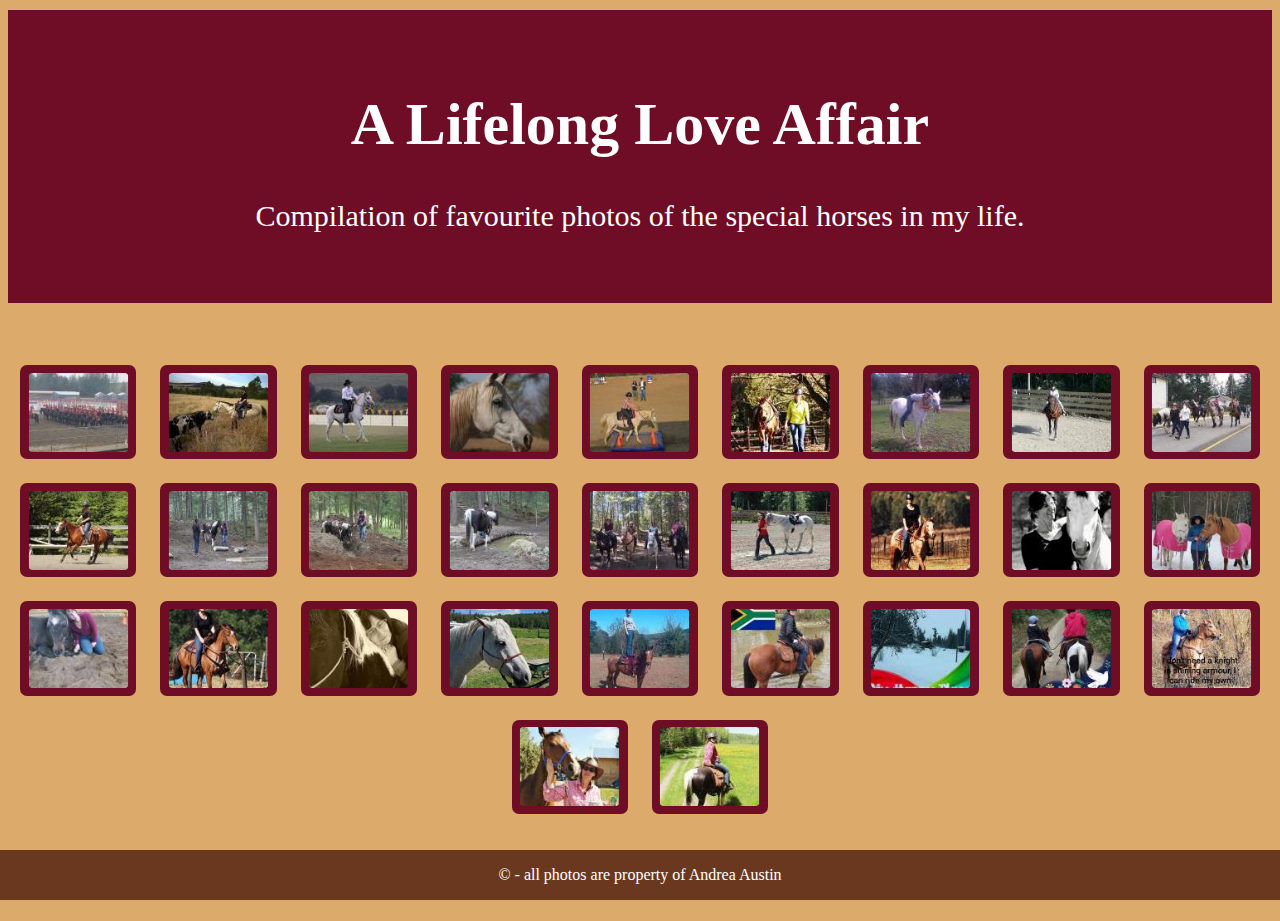
<file: index.html>
﻿<!DOCTYPE html>
<html lang="en">
<head>
<title>Page Title</title>
<meta charset="UTF-8">
<meta name="viewport" content="width=device-width, initial-scale=1">
<style>
body {
  font-family: Garamond, serif;
  margin: 10;
}

.header {
  padding: 40px;
  text-align: center;
  background: #6E0D25;
  color: white;
  font-size: 30px;
}

</style>
<link rel="stylesheet" href="ajxlightbox1.css" type="text/css">
<script src="ajxlightbox1.js" type="text/javascript"></script>
</head>
<body style="margin-top: 10px; margin-bottom: 95px">

<div class="header">
<h1>A Lifelong Love Affair</h1>
<p>Compilation of favourite photos of the special horses in my life.</p>
</div>
<style>
body {
  background-color: #DCAB6B;
}
</style>

<meta name="viewport" content="width=device-width, initial-scale=1">
<style>
.footer {
   position: fixed;
   left: 0;
   bottom: 0;
   width: 100%;
   background-color: #6A381F;
   color: white;
   text-align: center;


body {
	overflow: auto;
}
body {
	height: auto;
}
body {
	clip: rect(auto, auto, auto, auto);
}
</style>

<p><span lang="en-ca">&nbsp;&nbsp;&nbsp;&nbsp;&nbsp;&nbsp;&nbsp;&nbsp;&nbsp;&nbsp;&nbsp;&nbsp;&nbsp;&nbsp;&nbsp;
<div class="AJXLightboxbNWTNcD"><ul>
<li><div class="ajxwrap"><a href="Images/Andrea%200.jpg" class="AJXLightboxa"><img src="Images/Andrea%200_thumb.jpg" alt=""></a></div></li>
<li><div class="ajxwrap"><a href="Images/Andrea%2001.JPG" class="AJXLightboxa"><img src="Images/Andrea%2001_thumb.JPG" alt=""></a></div></li>
<li><div class="ajxwrap"><a href="Images/Andrea%2002.JPG" class="AJXLightboxa"><img src="Images/Andrea%2002_thumb.JPG" alt=""></a></div></li>
<li><div class="ajxwrap"><a href="Images/Andrea%2003.jpg" class="AJXLightboxa"><img src="Images/Andrea%2003_thumb.jpg" alt=""></a></div></li>
<li><div class="ajxwrap"><a href="Images/Andrea%2004.jpg" class="AJXLightboxa"><img src="Images/Andrea%2004_thumb.jpg" alt=""></a></div></li>
<li><div class="ajxwrap"><a href="Images/Andrea%2005.jpg" class="AJXLightboxa"><img src="Images/Andrea%2005_thumb.jpg" alt=""></a></div></li>
<li><div class="ajxwrap"><a href="Images/Andrea%2006.jpg" class="AJXLightboxa"><img src="Images/Andrea%2006_thumb.jpg" alt=""></a></div></li>
<li><div class="ajxwrap"><a href="Images/Andrea%2007.jpg" class="AJXLightboxa"><img src="Images/Andrea%2007_thumb.jpg" alt=""></a></div></li>
<li><div class="ajxwrap"><a href="Images/Andrea%2008.jpg" class="AJXLightboxa"><img src="Images/Andrea%2008_thumb.jpg" alt=""></a></div></li>
<li><div class="ajxwrap"><a href="Images/Andrea%2009.jpg" class="AJXLightboxa"><img src="Images/Andrea%2009_thumb.jpg" alt=""></a></div></li>
<li><div class="ajxwrap"><a href="Images/Andrea%2011.jpg" class="AJXLightboxa"><img src="Images/Andrea%2011_thumb.jpg" alt=""></a></div></li>
<li><div class="ajxwrap"><a href="Images/Andrea%2012.jpg" class="AJXLightboxa"><img src="Images/Andrea%2012_thumb.jpg" alt=""></a></div></li>
<li><div class="ajxwrap"><a href="Images/Andrea%2013.jpg" class="AJXLightboxa"><img src="Images/Andrea%2013_thumb.jpg" alt=""></a></div></li>
<li><div class="ajxwrap"><a href="Images/Andrea%2014.jpg" class="AJXLightboxa"><img src="Images/Andrea%2014_thumb.jpg" alt=""></a></div></li>
<li><div class="ajxwrap"><a href="Images/Andrea%2015.JPG" class="AJXLightboxa"><img src="Images/Andrea%2015_thumb.JPG" alt=""></a></div></li>
<li><div class="ajxwrap"><a href="Images/Andrea%2020.jpg" class="AJXLightboxa"><img src="Images/Andrea%2020_thumb.jpg" alt=""></a></div></li>
<li><div class="ajxwrap"><a href="Images/Andrea%2021.jpg" class="AJXLightboxa"><img src="Images/Andrea%2021_thumb.jpg" alt=""></a></div></li>
<li><div class="ajxwrap"><a href="Images/Andrea%2022.jpg" class="AJXLightboxa"><img src="Images/Andrea%2022_thumb.jpg" alt=""></a></div></li>
<li><div class="ajxwrap"><a href="Images/Andrea%2023.jpg" class="AJXLightboxa"><img src="Images/Andrea%2023_thumb.jpg" alt=""></a></div></li>
<li><div class="ajxwrap"><a href="Images/Andrea%2024.jpg" class="AJXLightboxa"><img src="Images/Andrea%2024_thumb.jpg" alt=""></a></div></li>
<li><div class="ajxwrap"><a href="Images/Andrea%2025.jpg" class="AJXLightboxa"><img src="Images/Andrea%2025_thumb.jpg" alt=""></a></div></li>
<li><div class="ajxwrap"><a href="Images/Andrea%2026.jpg" class="AJXLightboxa"><img src="Images/Andrea%2026_thumb.jpg" alt=""></a></div></li>
<li><div class="ajxwrap"><a href="Images/Andrea%2030.jpg" class="AJXLightboxa"><img src="Images/Andrea%2030_thumb.jpg" alt=""></a></div></li>
<li><div class="ajxwrap"><a href="Images/Andrea%2031.jpg" class="AJXLightboxa"><img src="Images/Andrea%2031_thumb.jpg" alt=""></a></div></li>
<li><div class="ajxwrap"><a href="Images/Andrea%2032.jpg" class="AJXLightboxa"><img src="Images/Andrea%2032_thumb.jpg" alt=""></a></div></li>
<li><div class="ajxwrap"><a href="Images/Andrea%2033.jpg" class="AJXLightboxa"><img src="Images/Andrea%2033_thumb.jpg" alt=""></a></div></li>
<li><div class="ajxwrap"><a href="Images/Andrea%2034.jpg" class="AJXLightboxa"><img src="Images/Andrea%2034_thumb.jpg" alt=""></a></div></li>
<li><div class="ajxwrap"><a href="Images/Andrea%2035.jpg" class="AJXLightboxa"><img src="Images/Andrea%2035_thumb.jpg" alt=""></a></div></li>
<li><div class="ajxwrap"><a href="Images/Andrea%2036.jpg" class="AJXLightboxa"><img src="Images/Andrea%2036_thumb.jpg" alt=""></a></div></li>
</ul>
</div></span>
<div class="footer">
<p>&#169 - all photos are property of Andrea Austin</p>
</div>
<body style="margin-top: 10px; margin-bottom: 25px">

<!–Main container for the page begins here–>

<!–Main container for the page ends here–>

<!–Footer begins here–>

<!–Footer ends here–>

</body>

</body>
</html>
</file>
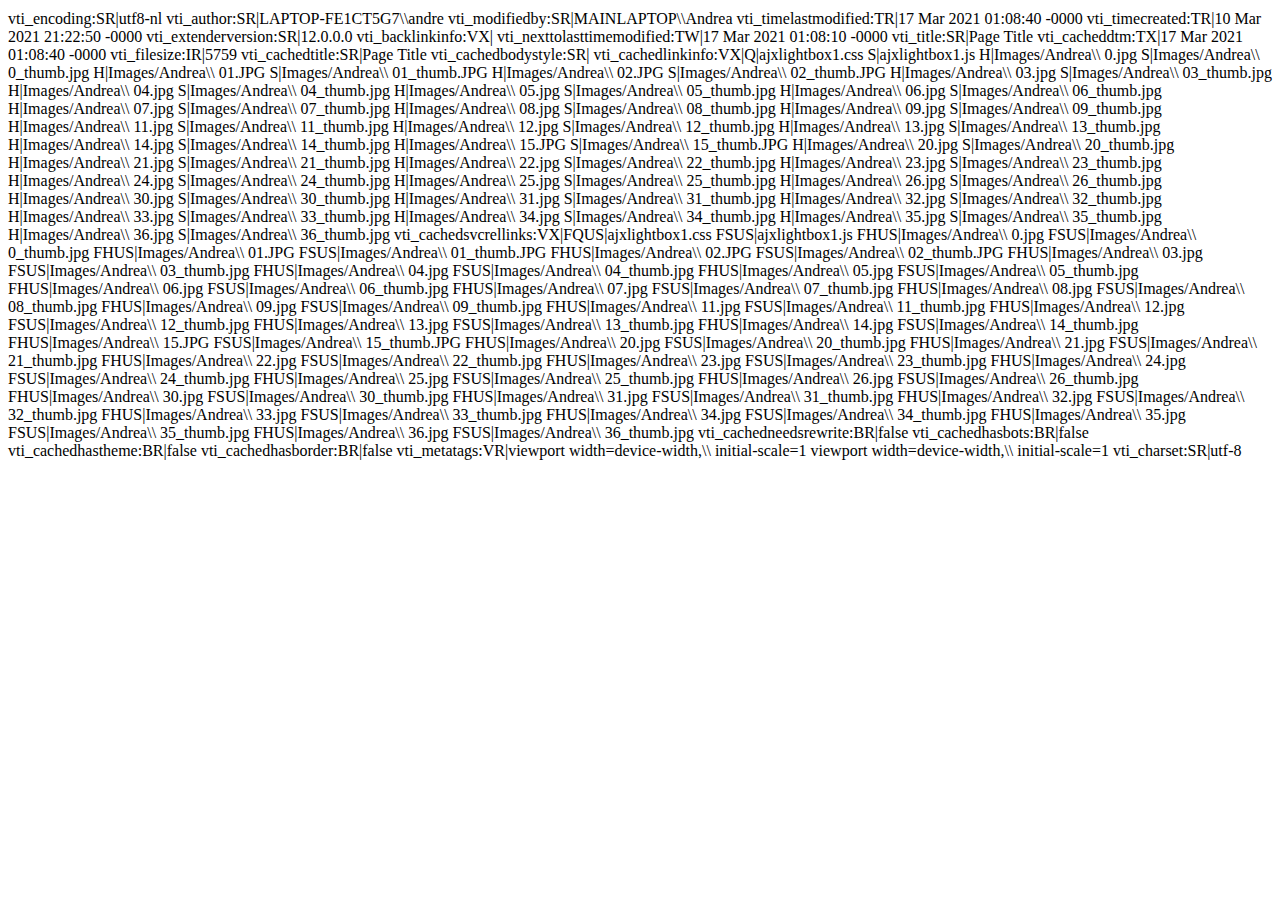
<file: _vti_cnf/index.html>
vti_encoding:SR|utf8-nl
vti_author:SR|LAPTOP-FE1CT5G7\\andre
vti_modifiedby:SR|MAINLAPTOP\\Andrea
vti_timelastmodified:TR|17 Mar 2021 01:08:40 -0000
vti_timecreated:TR|10 Mar 2021 21:22:50 -0000
vti_extenderversion:SR|12.0.0.0
vti_backlinkinfo:VX|
vti_nexttolasttimemodified:TW|17 Mar 2021 01:08:10 -0000
vti_title:SR|Page Title
vti_cacheddtm:TX|17 Mar 2021 01:08:40 -0000
vti_filesize:IR|5759
vti_cachedtitle:SR|Page Title
vti_cachedbodystyle:SR|<body style="margin-top: 10px; margin-bottom: 25px">
vti_cachedlinkinfo:VX|Q|ajxlightbox1.css S|ajxlightbox1.js H|Images/Andrea\\ 0.jpg S|Images/Andrea\\ 0_thumb.jpg H|Images/Andrea\\ 01.JPG S|Images/Andrea\\ 01_thumb.JPG H|Images/Andrea\\ 02.JPG S|Images/Andrea\\ 02_thumb.JPG H|Images/Andrea\\ 03.jpg S|Images/Andrea\\ 03_thumb.jpg H|Images/Andrea\\ 04.jpg S|Images/Andrea\\ 04_thumb.jpg H|Images/Andrea\\ 05.jpg S|Images/Andrea\\ 05_thumb.jpg H|Images/Andrea\\ 06.jpg S|Images/Andrea\\ 06_thumb.jpg H|Images/Andrea\\ 07.jpg S|Images/Andrea\\ 07_thumb.jpg H|Images/Andrea\\ 08.jpg S|Images/Andrea\\ 08_thumb.jpg H|Images/Andrea\\ 09.jpg S|Images/Andrea\\ 09_thumb.jpg H|Images/Andrea\\ 11.jpg S|Images/Andrea\\ 11_thumb.jpg H|Images/Andrea\\ 12.jpg S|Images/Andrea\\ 12_thumb.jpg H|Images/Andrea\\ 13.jpg S|Images/Andrea\\ 13_thumb.jpg H|Images/Andrea\\ 14.jpg S|Images/Andrea\\ 14_thumb.jpg H|Images/Andrea\\ 15.JPG S|Images/Andrea\\ 15_thumb.JPG H|Images/Andrea\\ 20.jpg S|Images/Andrea\\ 20_thumb.jpg H|Images/Andrea\\ 21.jpg S|Images/Andrea\\ 21_thumb.jpg H|Images/Andrea\\ 22.jpg S|Images/Andrea\\ 22_thumb.jpg H|Images/Andrea\\ 23.jpg S|Images/Andrea\\ 23_thumb.jpg H|Images/Andrea\\ 24.jpg S|Images/Andrea\\ 24_thumb.jpg H|Images/Andrea\\ 25.jpg S|Images/Andrea\\ 25_thumb.jpg H|Images/Andrea\\ 26.jpg S|Images/Andrea\\ 26_thumb.jpg H|Images/Andrea\\ 30.jpg S|Images/Andrea\\ 30_thumb.jpg H|Images/Andrea\\ 31.jpg S|Images/Andrea\\ 31_thumb.jpg H|Images/Andrea\\ 32.jpg S|Images/Andrea\\ 32_thumb.jpg H|Images/Andrea\\ 33.jpg S|Images/Andrea\\ 33_thumb.jpg H|Images/Andrea\\ 34.jpg S|Images/Andrea\\ 34_thumb.jpg H|Images/Andrea\\ 35.jpg S|Images/Andrea\\ 35_thumb.jpg H|Images/Andrea\\ 36.jpg S|Images/Andrea\\ 36_thumb.jpg
vti_cachedsvcrellinks:VX|FQUS|ajxlightbox1.css FSUS|ajxlightbox1.js FHUS|Images/Andrea\\ 0.jpg FSUS|Images/Andrea\\ 0_thumb.jpg FHUS|Images/Andrea\\ 01.JPG FSUS|Images/Andrea\\ 01_thumb.JPG FHUS|Images/Andrea\\ 02.JPG FSUS|Images/Andrea\\ 02_thumb.JPG FHUS|Images/Andrea\\ 03.jpg FSUS|Images/Andrea\\ 03_thumb.jpg FHUS|Images/Andrea\\ 04.jpg FSUS|Images/Andrea\\ 04_thumb.jpg FHUS|Images/Andrea\\ 05.jpg FSUS|Images/Andrea\\ 05_thumb.jpg FHUS|Images/Andrea\\ 06.jpg FSUS|Images/Andrea\\ 06_thumb.jpg FHUS|Images/Andrea\\ 07.jpg FSUS|Images/Andrea\\ 07_thumb.jpg FHUS|Images/Andrea\\ 08.jpg FSUS|Images/Andrea\\ 08_thumb.jpg FHUS|Images/Andrea\\ 09.jpg FSUS|Images/Andrea\\ 09_thumb.jpg FHUS|Images/Andrea\\ 11.jpg FSUS|Images/Andrea\\ 11_thumb.jpg FHUS|Images/Andrea\\ 12.jpg FSUS|Images/Andrea\\ 12_thumb.jpg FHUS|Images/Andrea\\ 13.jpg FSUS|Images/Andrea\\ 13_thumb.jpg FHUS|Images/Andrea\\ 14.jpg FSUS|Images/Andrea\\ 14_thumb.jpg FHUS|Images/Andrea\\ 15.JPG FSUS|Images/Andrea\\ 15_thumb.JPG FHUS|Images/Andrea\\ 20.jpg FSUS|Images/Andrea\\ 20_thumb.jpg FHUS|Images/Andrea\\ 21.jpg FSUS|Images/Andrea\\ 21_thumb.jpg FHUS|Images/Andrea\\ 22.jpg FSUS|Images/Andrea\\ 22_thumb.jpg FHUS|Images/Andrea\\ 23.jpg FSUS|Images/Andrea\\ 23_thumb.jpg FHUS|Images/Andrea\\ 24.jpg FSUS|Images/Andrea\\ 24_thumb.jpg FHUS|Images/Andrea\\ 25.jpg FSUS|Images/Andrea\\ 25_thumb.jpg FHUS|Images/Andrea\\ 26.jpg FSUS|Images/Andrea\\ 26_thumb.jpg FHUS|Images/Andrea\\ 30.jpg FSUS|Images/Andrea\\ 30_thumb.jpg FHUS|Images/Andrea\\ 31.jpg FSUS|Images/Andrea\\ 31_thumb.jpg FHUS|Images/Andrea\\ 32.jpg FSUS|Images/Andrea\\ 32_thumb.jpg FHUS|Images/Andrea\\ 33.jpg FSUS|Images/Andrea\\ 33_thumb.jpg FHUS|Images/Andrea\\ 34.jpg FSUS|Images/Andrea\\ 34_thumb.jpg FHUS|Images/Andrea\\ 35.jpg FSUS|Images/Andrea\\ 35_thumb.jpg FHUS|Images/Andrea\\ 36.jpg FSUS|Images/Andrea\\ 36_thumb.jpg
vti_cachedneedsrewrite:BR|false
vti_cachedhasbots:BR|false
vti_cachedhastheme:BR|false
vti_cachedhasborder:BR|false
vti_metatags:VR|viewport width=device-width,\\ initial-scale=1 viewport width=device-width,\\ initial-scale=1
vti_charset:SR|utf-8
</file>
<file: ajxlightbox1.css>
@charset "utf-8";
/*
 Ajatix Lightbox
 Copyright (C) 2010-2016 Ajatix. All rights reserved.
 http://www.ajatix.com
 Unregistered copy.
 Any usage except for the purpose of evaluation is strictly prohibited.
*/
.AJXLightboxbNWTNcD,.AJXLightboxbNWTNcD * {box-sizing:border-box;}
#AJXLightboxbNWTNcD,#AJXLightboxbNWTNcD * {box-sizing:content-box;}
.AJXLightboxbNWTNcD {text-align:center;}
.AJXLightboxbNWTNcD ul {list-style-type:none;margin:0;padding:0;font-size:0;}
.AJXLightboxbNWTNcD li, .AJXLightboxbNWTNcDli {display:inline-block;vertical-align:top;margin:12px;width:100%;max-width:130px;}
.AJXLightboxbNWTNcD .ajxwrap {display:table;table-layout:fixed;width:100%;height:105px;background-color:#6e0d25;border-radius:7px;transition:background-color 0.3s linear;overflow:hidden;}
.AJXLightboxbNWTNcD .ajxwrap:hover {background-color:#aaaaaa;}
.AJXLightboxbNWTNcD a {width:100%;display:table-cell;text-align:center;vertical-align:middle;font-size:0;cursor:url("ajxlightbox1_files/zoomin.cur"), pointer;text-decoration:none;}
.AJXLightboxbNWTNcD img {max-width:120px;max-height:95px;border:0;border-radius:5px;transform:scale(.93,.93);transition:transform 0.2s;}
.AJXLightboxbNWTNcD .ajxwrap:hover img {transform:scale(1,1);}
.AJXLightboxbNWTNcD .AJXLightboxbNWTNcDhtmla {padding:3px 0px 0px 0px;text-align:center;font:14px Geneva,Arial,Helvetica,sans-serif;text-decoration:none;color:#000000;display:table-cell;vertical-align:middle;}
#AJXLightboxbNWTNcD_video {position:relative;height:100%;width:100%;cursor:pointer;margin:0 auto;background:center url(ajxlightbox1_files/play.gif) no-repeat;}
#AJXLightboxbNWTNcD_video.AJXLightboxbNWTNcD_videonobg {background:none;}
#AJXLightboxbNWTNcD_html {background:none #ffffff;cursor:default;position:absolute;top:0;left:0;height:100%;width:100%;overflow:hidden;}
#AJXLightboxbNWTNcD_overlay {position:fixed;left:0;top:0;width:100%;height:100%;z-index:2000;background:#ffffff;display:none;}
#AJXLightboxbNWTNcD {position:absolute;z-index:2000;display:none;text-align:left;}
#AJXLightboxbNWTNcD_outer {position:absolute;width:100%;height:100%;background-color:#ffffff;}
#AJXLightboxbNWTNcD_inner {position:absolute;width:100%;}
#AJXLightboxbNWTNcD_img, #AJXLightboxbNWTNcD_cross_img {position:absolute;width:100%;height:100%;cursor:url("ajxlightbox1_files/zoomout.cur"), pointer;}
#AJXLightboxbNWTNcD_outline {position:absolute;left:-10px;top:-10px;width:100%;height:100%;padding:10px;background-color:#ffffff;border-radius:9px;box-shadow:1px 2px 9px rgba(0,0,0,0.90);}
#AJXLightboxbNWTNcD_outline_n {position:absolute;left:0;top:-3px;width:100%;height:6px;}
#AJXLightboxbNWTNcD_outline_s {position:absolute;left:0;bottom:-3px;width:100%;height:6px;}
#AJXLightboxbNWTNcD_outline_w {position:absolute;left:-3px;top:0;width:6px;height:100%;}
#AJXLightboxbNWTNcD_outline_e {position:absolute;right:-3px;top:0;width:6px;height:100%;}
#AJXLightboxbNWTNcD_prev {position:absolute;width:30%;left:0;height:100%;background-image:url("[data-uri]");cursor: pointer;display:none;z-index:8;}
#AJXLightboxbNWTNcD_prev_button {position:absolute;left:0;top:50%;width:22px;height:29px;margin-top:-14px;background:url(ajxlightbox1_files/previous.png);display:none;z-index:8;}
#AJXLightboxbNWTNcD_next {position:absolute;width:30%;right:0;height:100%;background-image:url("[data-uri]");cursor: pointer;display:none;z-index:7;}
#AJXLightboxbNWTNcD_next_button {position:absolute;right:0;top:50%;width:22px;height:29px;margin-top:-14px;background:url(ajxlightbox1_files/next.png);display:none;z-index:7;}
#AJXLightboxbNWTNcD_loading {position:absolute;width:100%;height:100%;z-index:11;background:url(ajxlightbox1_files/loading.gif) no-repeat center center;}
#AJXLightboxbNWTNcD_controls {position:static !important;width:105px !important;background:url(ajxlightbox1_files/controlbar.gif) no-repeat scroll 0 -90px transparent;height:40px;margin:0 15px 0 0;}
#AJXLightboxbNWTNcD_controls.AJXLightboxbNWTNcD_controlsshort {width:45px !important;}
#AJXLightboxbNWTNcD_controlspos {border:none;padding:0;position:absolute;width:auto;height:auto;bottom:0px;left:50%;margin:0 0 0 -60px;display:none;z-index:10;}
#AJXLightboxbNWTNcD_controlspos.AJXLightboxbNWTNcD_controlsposshort {bottom:0px;left:50%;margin:0 0 0 -30px;}
#AJXLightboxbNWTNcD_controls ul {background:url(ajxlightbox1_files/controlbar.gif) no-repeat scroll right -90px transparent;height:40px;left:15px;list-style:none outside none;margin:0;padding:0;position:relative;}
#AJXLightboxbNWTNcD_controls li {float:left;list-style:none outside none;margin:0;padding:5px 0;}
#AJXLightboxbNWTNcD_controls .AJXLightboxbNWTNcD_liprev div {background-position:0 0;cursor:pointer;}
#AJXLightboxbNWTNcD_controls .AJXLightboxbNWTNcD_liprev div:hover {background-position:0 -30px;}
#AJXLightboxbNWTNcD_controls .AJXLightboxbNWTNcD_liprev .AJXLightboxbNWTNcD_adisabled {background-position:0 -60px !important;}
#AJXLightboxbNWTNcD_controls .AJXLightboxbNWTNcD_liplay div {background-position:-30px 0;cursor:pointer;}
#AJXLightboxbNWTNcD_controls .AJXLightboxbNWTNcD_liplay div:hover {background-position:-30px -30px;}
#AJXLightboxbNWTNcD_controls .AJXLightboxbNWTNcD_lipause div {background-position:-60px 0;cursor:pointer;}
#AJXLightboxbNWTNcD_controls .AJXLightboxbNWTNcD_lipause div:hover {background-position:-60px -30px;}
#AJXLightboxbNWTNcD_controls .AJXLightboxbNWTNcD_linext div {background-position:-90px 0;cursor:pointer;}
#AJXLightboxbNWTNcD_controls .AJXLightboxbNWTNcD_linext div:hover {background-position:-90px -30px;}
#AJXLightboxbNWTNcD_controls .AJXLightboxbNWTNcD_linext .AJXLightboxbNWTNcD_adisabled {background-position:-90px -60px !important;}
#AJXLightboxbNWTNcD_controls .AJXLightboxbNWTNcD_limove, #AJXLightboxbNWTNcD_controls .AJXLightboxbNWTNcD_limove * {cursor:move;}
#AJXLightboxbNWTNcD_controls .AJXLightboxbNWTNcD_limove div {background-position:-120px 0;}
#AJXLightboxbNWTNcD_controls .AJXLightboxbNWTNcD_limove div:hover {background-position:-120px -30px;}
#AJXLightboxbNWTNcD_controls .AJXLightboxbNWTNcD_lizoom div {background-position:-150px 0;cursor:pointer;}
#AJXLightboxbNWTNcD_controls .AJXLightboxbNWTNcD_lizoom div:hover {background-position:-150px -30px;}
#AJXLightboxbNWTNcD_controls .AJXLightboxbNWTNcD_lizoom .AJXLightboxbNWTNcD_adisabled {background-position:-150px -60px !important;}
#AJXLightboxbNWTNcD_controls .AJXLightboxbNWTNcD_lizoomout div {background-position:-180px 0;cursor:pointer;}
#AJXLightboxbNWTNcD_controls .AJXLightboxbNWTNcD_lizoomout div:hover {background-position:-180px -30px;}
#AJXLightboxbNWTNcD_controls .AJXLightboxbNWTNcD_lizoomout .AJXLightboxbNWTNcD_adisabled {background-position:-180px -60px !important;}
#AJXLightboxbNWTNcD_controls .AJXLightboxbNWTNcD_liclose div {background-position:-210px 0;cursor:pointer;}
#AJXLightboxbNWTNcD_controls .AJXLightboxbNWTNcD_liclose div:hover {background-position:-210px -30px;}
#AJXLightboxbNWTNcD_controls div {background-image:url(ajxlightbox1_files/controlbar.gif);display:block;float:left;height:30px;width:30px;}
#AJXLightboxbNWTNcD_controls div.AJXLightboxbNWTNcD_adisabled {cursor:default;}
#AJXLightboxbNWTNcD_controls .AJXLightboxbNWTNcD_liplay {display:none;}
#AJXLightboxbNWTNcD_controls .AJXLightboxbNWTNcD_lipause {display:none;}
#AJXLightboxbNWTNcD_controls .AJXLightboxbNWTNcD_limove {display:none;}
#AJXLightboxbNWTNcD_controls .AJXLightboxbNWTNcD_lizoom, #AJXLightboxbNWTNcD_controls .AJXLightboxbNWTNcD_lizoomout {display:none;}
#AJXLightboxbNWTNcD_close {position:absolute;right:-8px;top:-9px;width:17px;height:17px;background:url(ajxlightbox1_files/close.png);cursor:pointer;display:none;z-index:9;}
.AJXLightboxbNWTNcD div.AJXLightboxinlinehtmlhidden {position:absolute;left:-2000px;top:-2000px;visibility:hidden;}

/*
{"cssclass":{"bgcolor":"#ffffff","caption":{"enabled":false},"centered":true,"closebutton":true,"closebuttonright":2,"closebuttontop":1,"closeimage":{"base64":"iVBORw0KGgoAAAANSUhEUgAAABEAAAARCAYAAAA7bUf6AAAACXBIWXMAAAsTAAALEwEAmpwYAAAABGdBTUEAALGOfPtRkwAAACBjSFJNAAB6JQAAgIMAAPn\/AACA6QAAdTAAAOpgAAA6mAAAF2+SX8VGAAAAgklEQVR42uSTwQ2DMBRD38+BbToI03QutmAAeuo2XF5PSAiRfNr0hm+JZMt2nFClE4U\/4A4iEUFEpHeXnGykGrkpsn\/1vUBtDVUnR0JrTiWLUjtfKjaLdhRZs0jZzyjA64x81kmr2Kl3bKEOwAI8eha7AiPw\/tnKllUd1Kc6+yU+AwBa8W2T2b0WDQAAAABJRU5ErkJggg==","enable":true,"fileextension":".png"},"closeoncontentclick":true,"closeonoverlayclick":true,"controlbar":{"close":true,"controlbaralwaysvisible":false,"controlbarposition":"bottom center","controlbartheme":"White","enabled":true,"expand":false,"height":30,"move":false,"next":true,"opacity":75,"play":false,"previous":true,"width":30,"x":0,"y":0},"explabel":{"enabled":false,"font":{"bold":false,"color":"#000000","face":"Geneva,Arial,Helvetica,sans-serif","italic":false,"size":14,"underline":false},"paddingbottom":0,"paddingleft":0,"paddingright":0,"paddingtop":3},"linktocaption":false,"loadingimage":{"base64":"R0lGODlhEAAQALMMAKqooJGOhp2bk7e1rZ2bkre1rJCPhqqon8PBudDOxXd1bISCef\/\/\/wAAAAAAAAAAACH\/C05FVFNDQVBFMi4wAwEAAAAh+QQFAAAMACwAAAAAEAAQAAAET5DJyYyhmAZ7sxQEs1nMsmACGJKmSaVEOLXnK1PuBADepCiMg\/DQ+\/2GRI8RKOxJfpTCIJNIYArS6aRajWYZCASDa41Ow+Fx2YMWOyfpTAQAIfkEBQAADAAsAAAAABAAEAAABE6QyckEoZgKe7MEQMUxhoEd6FFdQWlOqTq15SlT9VQM3rQsjMKO5\/n9hANixgjc9SQ\/CgKRUSgw0ynFapVmGYkEg3v1gsPibg8tfk7CnggAIfkEBQAADAAsAAAAABAAEAAABE2QycnOoZjaA\/[base64]\/WCw+Jt7xxeU9qZCAAh+QQFAAAMACwAAAAAEAAQAAAETZDJyRCimFqbZ0rVxgwF9n3hSJbeSQ2rCWIkpSjddBzMfee7nQ\/[base64]","enable":true,"fileextension":".gif"},"navigatebetweengalleries":false,"navigationtheme":"White Rounded","nextimage":{"base64":"iVBORw0KGgoAAAANSUhEUgAAABYAAAAdCAYAAACuc5z4AAAACXBIWXMAAAsTAAALEwEAmpwYAAAABGdBTUEAALGOfPtRkwAAACBjSFJNAAB6JQAAgIMAAPn\/AACA6QAAdTAAAOpgAAA6mAAAF2+SX8VGAAAAuklEQVR42uzWPQ6CQBCG4XeI4RKewcSCxiPYm3gDa69l7xEs6TyDN7DR5rNZEprN\/rBjYfwawhQPwzABTBIhPXACDsAunFdnFY5r4ApsaRST1AMjsKFhunD7TdEJPuIQk\/Ra+qBisDw67nDKD8Fmhpll14s7jiEpPArPl2WOxOpFHS\/Bk6OoxYtmnHORLLgWTa5bLVo845z6\/yX0XfjpBd+94IvXx9Ttv+IN7FuPZNqKBzAAZ+DWAv4MAKwUSueljMVJAAAAAElFTkSuQmCC","enable":true,"fileextension":".png"},"onelink":false,"outline":true,"outlinecolor":"#ffffff","outlineradius":9,"outlineresizeable":false,"outlinerounded":true,"outlineshadow":true,"outlineshadowoffsetx":1,"outlineshadowoffsety":2,"outlineshadowopacity":90,"outlineshadowsize":9,"outlinewidth":10,"overlay":true,"overlaycolor":"#ffffff","overlayopacity":40,"playimage":{"base64":"R0lGODlhMgAyAOYAAAAAAP\/\/\/\/39\/fz8\/Pn5+fj4+Pb29u\/v7+7u7u3t7evr6+np6ePj4+Hh4d\/[base64]\/\/\/[base64]\/gEGCQTaFhoeIiYqLiYODjJCRkoePk5aXiIKYm5eEnJ+goaKjpKWmp6ipqquiOTislzovMD6vsJA6KwkHHTQ+t4w\/[base64]\/hgBu3rt27ePPq3TvKU15NeivddQR4raNAADs=","enable":true,"fileextension":".gif"},"preload":true,"previousimage":{"base64":"iVBORw0KGgoAAAANSUhEUgAAABYAAAAdCAYAAACuc5z4AAAACXBIWXMAAAsTAAALEwEAmpwYAAAABGdBTUEAALGOfPtRkwAAACBjSFJNAAB6JQAAgIMAAPn\/AACA6QAAdTAAAOpgAAA6mAAAF2+SX8VGAAAAo0lEQVR42uzWsQ3CMBAF0OfMlCWQWAWJedgAiTEi0SIxQzagSmMaihRxsIivAPE7n3SvOJ8sp5xzti0Trrjg9DpLDeB5bthjbA3DHX0EDIcoeIiCpyhYJyg\/CKeUpJSq61VwqXENfAvPm+eLU6pXwVvRRbgFugjXYB\/PuAVevLyt+Oq6lWZZM+P\/I\/S98CMKvkfB57B\/RReA7jC1ggcc0WOE5wBZUl8oJ\/x6DgAAAABJRU5ErkJggg==","enable":true,"fileextension":".png"},"prevnextbuttons":true,"prevnextbuttonsalwaysvisible":false,"prevnextbuttonsoutside":false,"scalelimit":60,"showfirstimage":false,"slideshow":false,"thumbnails":{"background":true,"bgcolor":"#6e0d25","bgmocolor":"#aaaaaa","enabled":true,"margin":12,"maxheight":95,"maxwidth":120,"outerborder":false,"outerbox":true,"outerheight":105,"outerrounded":true,"outerroundedradius":7,"outershadow":false,"outerwidth":130,"tcroptofit":true,"tframe":false,"tmopop":true,"trounded":true,"troundedradius":5,"tshadow":false},"zindex":2000,"zoomcursor":true},"id":"AJXLightboxbNWTNcD","prjfile":false,"product":{"Name":"AJXLightbox","Version":"4.0.4.0"}}
*/
</file>
